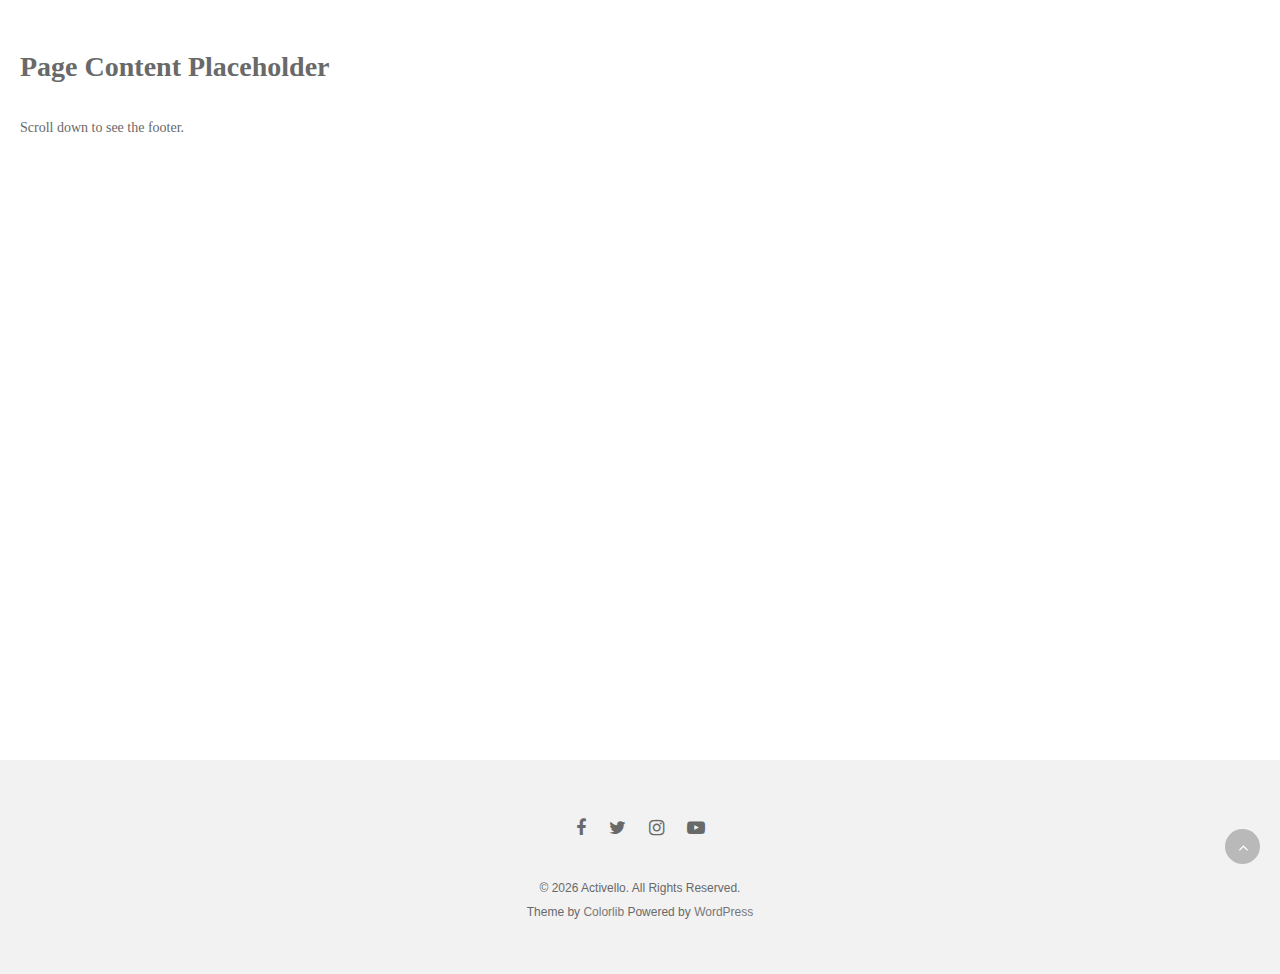
<file: footer.html>
<!DOCTYPE html>
<html lang="en">
<head>
    <meta charset="UTF-8">
    <meta name="viewport" content="width=device-width, initial-scale=1.0">
    <title>Footer Conversion</title>
    <link rel="stylesheet" href="footer_styles.css">
    <!-- Font Awesome for Icons -->
    <link rel="stylesheet" href="https://cdnjs.cloudflare.com/ajax/libs/font-awesome/4.7.0/css/font-awesome.min.css">
</head>
<body>

    <!-- Content Wrapper to push footer down (simulation) -->
    <div style="min-height: 80vh; padding: 20px;">
        <h1>Page Content Placeholder</h1>
        <p>Scroll down to see the footer.</p>
    </div>

    <!-- Footer Area Start -->
    <div id="footer-area">
        <footer id="colophon" class="site-footer" role="contentinfo">
            <div class="site-info container">
                <div class="row">
                    
                    <!-- Social Icons (Placeholder for activello_social_icons function) -->
                    <div class="social-icons">
                        <a href="#"><i class="fa fa-facebook"></i></a>
                        <a href="#"><i class="fa fa-twitter"></i></a>
                        <a href="#"><i class="fa fa-instagram"></i></a>
                        <a href="#"><i class="fa fa-youtube-play"></i></a>
                    </div>

                    <div class="copyright col-md-12">
                        <!-- Copyright Text -->
                        &copy; 2026 Activello. All Rights Reserved.
                        <br>
                        <!-- Theme Info -->
                        Theme by <a href="https://colorlib.com/" target="_blank">Colorlib</a> Powered by <a href="https://wordpress.org/" target="_blank">WordPress</a>
                    </div>
                </div>
            </div><!-- .site-info -->
            
            <button class="scroll-to-top"><i class="fa fa-angle-up"></i></button><!-- .scroll-to-top -->
        </footer><!-- #colophon -->
    </div>
    <!-- Footer Area End -->

</body>
</html>
</file>
<file: footer_styles.css>
/* Extracted Footer Styles from Activello Theme */

/* Global Dependencies or Equivalents */
body {
    font-family: 'Lora', serif;
    color: #696969;
    line-height: 2;
    font-size: 14px;
    margin: 0;
}

a {
    color: #393939;
    text-decoration: none;
    -webkit-transition: all 0.3s;
    transition: all 0.3s;
}

a:hover,
a:focus {
    color: #a161bf;
    text-decoration: none;
}

/* Container & Grid System Simplification */
.container {
    max-width: 1090px;
    margin: 0 auto;
    padding: 0 15px;
}

.row {
    margin-right: -15px;
    margin-left: -15px;
}

.row:after {
    content: "";
    display: table;
    clear: both;
}

.col-md-12 {
    width: 100%;
    float: left;
    position: relative;
    min-height: 1px;
    padding-right: 15px;
    padding-left: 15px;
    box-sizing: border-box;
}

/* Footer Specific Styles */
#footer-area {
    background-color: #f2f2f2;
    color: #999;
}

#colophon {
    padding: 50px 0;
    text-align: center;
}

.site-info {
    color: #999;
    font-size: 12px;
}

.copyright {
    font-family: "Montserrat", sans-serif;
    margin-top: 10px;
}

.copyright,
.copyright a {
    color: #696969;
}

.site-info a {
    color: #777;
}

.site-info a:hover,
.site-info a:focus {
    color: #a161bf;
}

/* Scroll to Top Button */
.scroll-to-top {
    background: #363636;
    /* Fallback */
    background: rgba(100, 100, 100, 0.4);
    color: #FFF;
    bottom: 4%;
    cursor: pointer;
    /* display: none;  Uncomment for JS behavior */
    display: block;
    /* Show for demo */
    position: fixed;
    right: 20px;
    z-index: 999;
    font-size: 16px;
    text-align: center;
    line-height: 35px;
    height: 35px;
    width: 35px;
    border-radius: 50%;
    -webkit-transition: background-color 0.3s linear;
    transition: background-color 0.3s linear;
    border: none;
}

.scroll-to-top:hover,
.scroll-to-top:focus {
    background: #a161bf;
    opacity: .8;
}

/* Typography Fonts (Imports) */
@import url('https://fonts.googleapis.com/css?family=Lora:400,700|Montserrat:400,700');
/* Font Awesome Import - Handled in HTML usually, but can be here too. 
   Keeping in HTML as per standard practice for CDN links. */

/* Social Icons */
.social-icons {
    margin-bottom: 20px;
    text-align: center;
}

.social-icons a {
    margin: 0 10px;
    color: #696969;
    font-size: 18px;
    display: inline-block;
}

.social-icons a:hover {
    color: #a161bf;
}

/* Responsive Styles */
@media (max-width: 768px) {

    .site-info,
    .copyright {
        text-align: center;
    }

    .row {
        text-align: center;
    }
}
</file>
